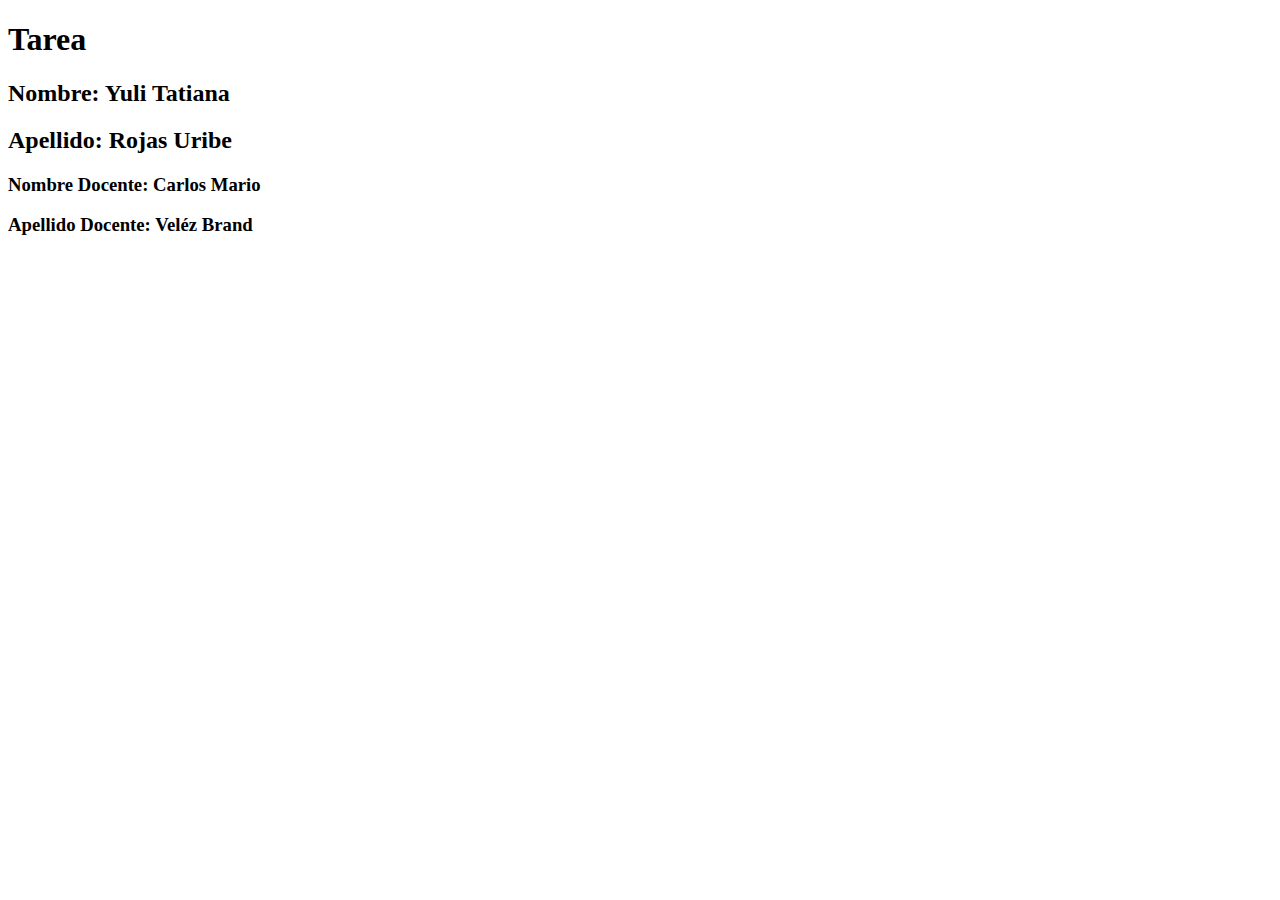
<file: 2_Tarea1/index.html>
<!DOCTYPE html>
<html lang="en">
<head>
    <meta charset="UTF-8">
    <title>Document</title>
</head>
<body>
    <h1>Tarea </h1>
    <h2>Nombre: Yuli Tatiana</h2>
    <h2>Apellido: Rojas Uribe</h2>
    <h3>Nombre Docente: Carlos Mario</h3>
    <h3>Apellido Docente: Veléz Brand</h3>
</body>
</html>
</file>
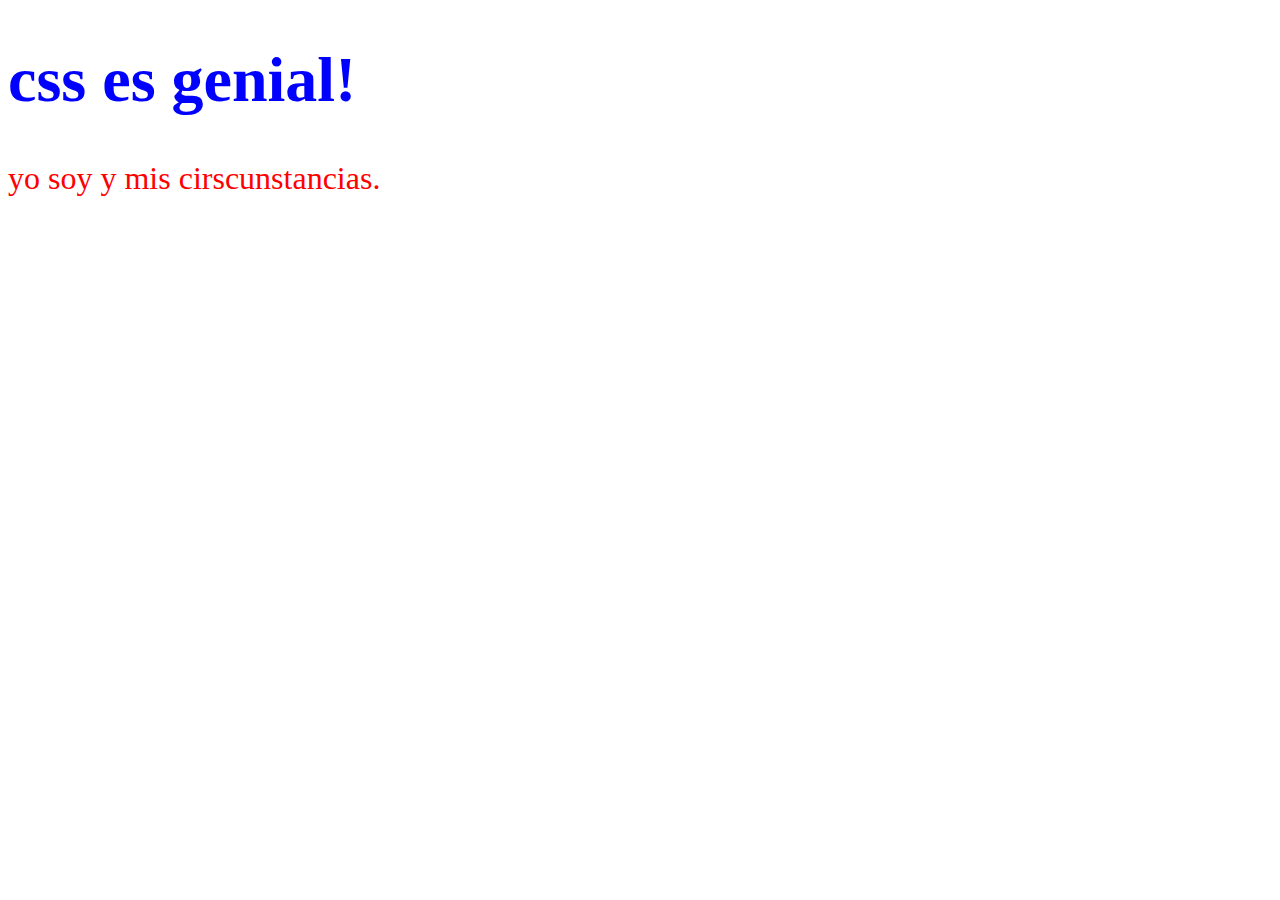
<file: 1_Teoria/css.html>
<!DOCTYPE html>
<html lang="en">
<head>
    <meta charset="UTF-8">
    <meta http-equiv="X-UA-Compatible" content="IE=edge">
    <meta name="viewport" content="width=device-width, initial-scale=1.0">
    <title>
        wed con estilo
    </title>
    <style type="text/css">
     p{
            color: red;
            font-size: 200%;
 
        }
        h1{
            color:blue;
            font-size: 400%;
        }
    
    
    </style>
</head>
<body>
    <h1>css es genial!</h1>
    <p>yo soy y mis cirscunstancias.</p>

    
</body>
</html>
</file>
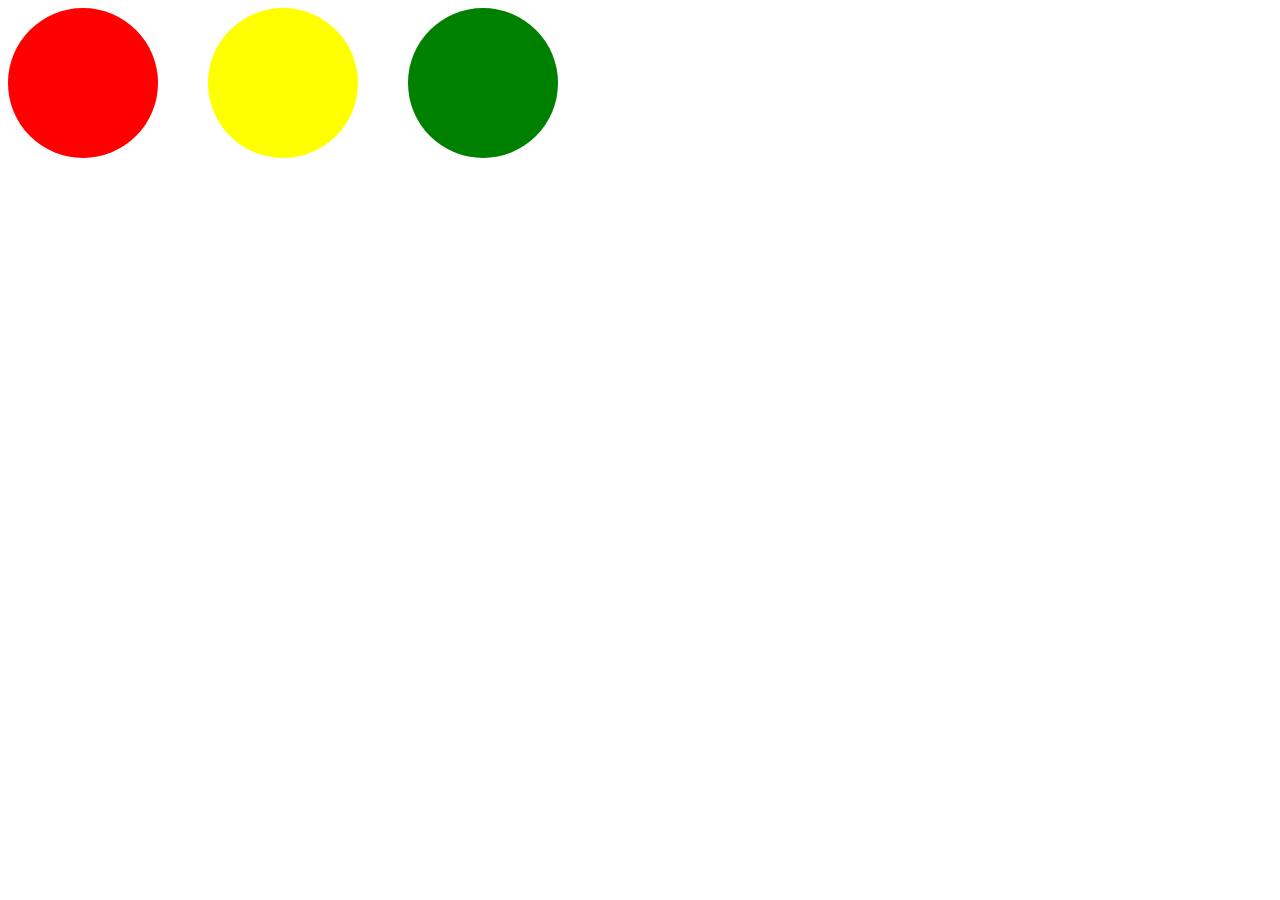
<file: 1_Teoria/practicas.html>
<html>
    <head>
        <meta charset="utf-8">
        <title>javascript</title>
        <style type="text/css">
        .circulo {
            width: 150px;
            height: 150px;
            float: left;
            margin-right: 50px;
            border-radius: 50%;
        }
        #circulo-rojo{
            background-color: red;
        }
        #circulo-amarillo{
            background-color: yellow;
        }
        #circulo-verde{
            background-color: green;
        }

        </style>
    </head>
    <body>
        <div id="circulo-rojo" class="circulo"></div>
            <div id="circulo-amarillo" class="circulo"></div>
                <div id="circulo-verde" class="circulo"></div>
                
                <script type="text/javascript">
                
                document.getElementById ("circulo-rojo").onclick=function()
                {
                document.getElementById("circulo-rojo").style.display="none";   
                }
                document.getElementById ("circulo-amarillo").onclick=function()
                {
                document.getElementById("circulo-amarillo").style.display="none";   
                }
                document.getElementById ("circulo-verde").onclick=function()
                {
                document.getElementById("circulo-verde").style.display="none";   
                }

                </script>



        </div>
    </body>
</html>
</file>
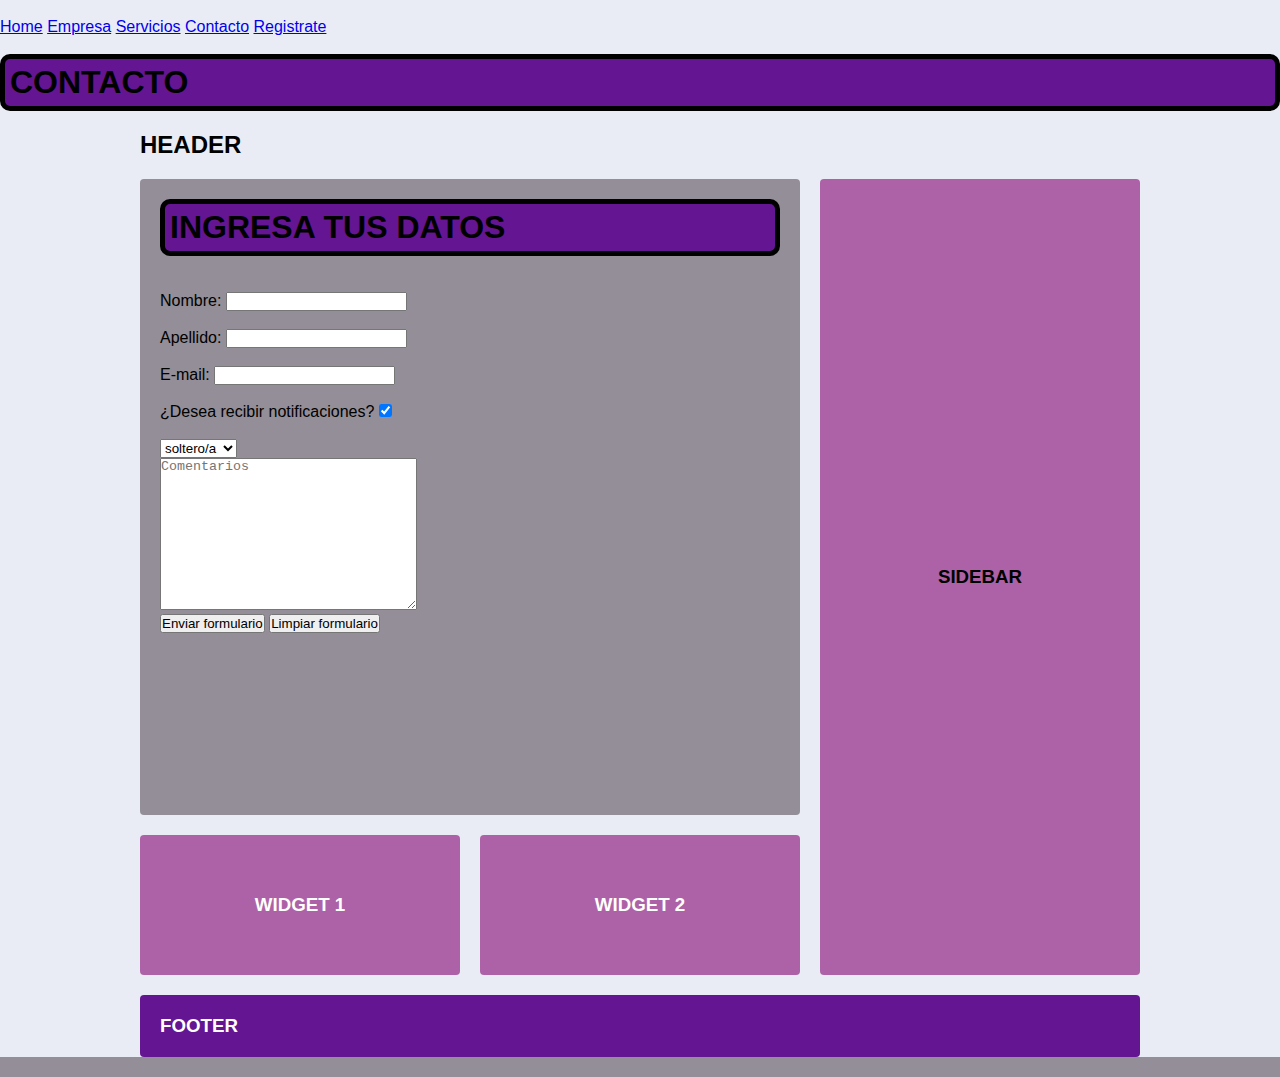
<file: 3_Tarea2/contacto.html>
<!DOCTYPE html>
<html lang="en">
<head>
    <meta charset="UTF-8">
    <meta http-equiv="X-UA-Compatible" content="IE=edge">
    <meta name="viewport" content="width=device-width, initial-scale=1.0">
    <title>Contacto - Imperio Play </title>
    <link rel="stylesheet" href="estilos3.css">
</head>
<body>
<br>
    <aside>
        <nav>
        <a  href="index.html">Home</a>
        <a  href="empresa.html">Empresa</a>
        <a  href="servicios.html">Servicios</a>
        <a  href="contacto.html">Contacto</a>
        <a  href="registrate.html">Registrate</a>
        </nav>
    </aside>
    <br>
    <H1>CONTACTO</H1>
    <div class="contenedor">
        <header>
            <h2>HEADER</h2>
        </header>
        <main class="contenido">
            <h1>INGRESA TUS DATOS</h1>
            <br><br>
            <form>
                <p>  Nombre: <input type="text"></p>
                <br>
                <p>Apellido: <input type="text"></p>
                <br>
                <p>  E-mail: <input type="text"></p>
                <br>
                <p>¿Desea recibir notificaciones? <input type="checkbox" checked></p>
                <br>
                <form>
                    <select name="Estado civil">
                        <option value="s">soltero/a</option>
                        <option value="c">casado/a</option>
                
                    </select> 
        
                </form>
                <p></p>
                <form>
                 <textarea rows="10" cols="30" placeholder="Comentarios"></textarea>
                </form>
                
                <input type="submit" value="Enviar formulario">
                <input type="reset" value="Limpiar formulario">
        
            </form>
            <br><br><br><br><br><br><br><br><br><br>
           
       </main>
 
        <aside class="sidebar">
             <h3>SIDEBAR</h3>
       </aside>
 
        <div class="widget-1">
             <h3>WIDGET 1</h3>
 
        </div>
 
        <div class="widget-2">
             <h3>WIDGET 2</h3>
 
        </div>
         
        <footer class="footer">
             <H3>FOOTER</H3>
        </footer>


</body>
</html>
</file>
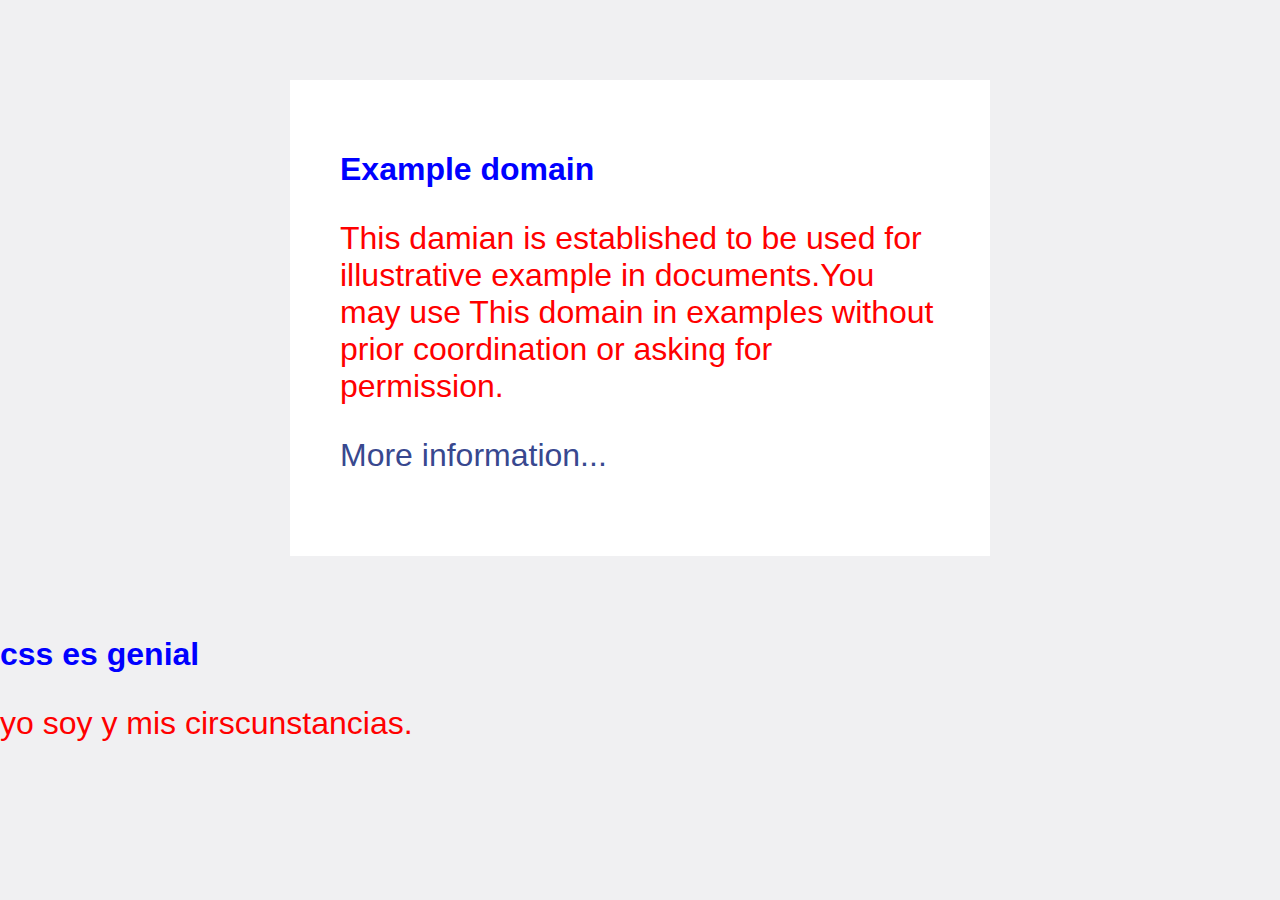
<file: 3_Tarea2/css.html>
<!DOCTYPE html>
<html lang="en">
<head>
    <meta charset="UTF-8">
    <meta http-equiv="content-type" content="text/html; charset=UTF-8"/>
    <meta name="viewport" content="width=device-width, initial-scale=1"/>
    <style type="text/css">
    body{
        background-color: #f0f0f2;
        margin: 0;
        padding: 0;
        font-family:"open sans","helvetica neue",helvetica,Arial, Helvetica, sans-serif;
    }
    div{
        width: 600px;
        margin: 5em auto;
        padding: 50px;
        background-color: #fff;
        border-radius: lem;
    }
    a:link, a:visited{
        color:#38488f;
        text-decoration: none;
    }
    @media (max-width:700px) {
        body {
            background-color: #fff;
        }
        div{
            width: auto;
            margin: 0 auto;
            border-radius: 0;
            padding: lem;
        }
        }
    </style>
    
</head>
<body>
   <div>
       <h1>Example domain</h1>
       <p>This damian is established to be used for illustrative example in documents.You may use This
           domain in examples without prior coordination or asking for permission.
       </p>
       <p><a href="http://www.iana.org/domaine/example">More information...</a></p>
   </div
</html>
<html>
    <head>
        <title>
            wed con estilo
        </title>
        <style type="text/css">
        p{
            color: red;
            font-size: 200%;
 
        }
        h1{
            color:blue;
            font: size 400%;
        }
 
        </style>
    </head>
    <body>
        <h1>css es genial</h1>
        <p>yo soy y mis cirscunstancias.</p>
    </body>
</html>
</file>
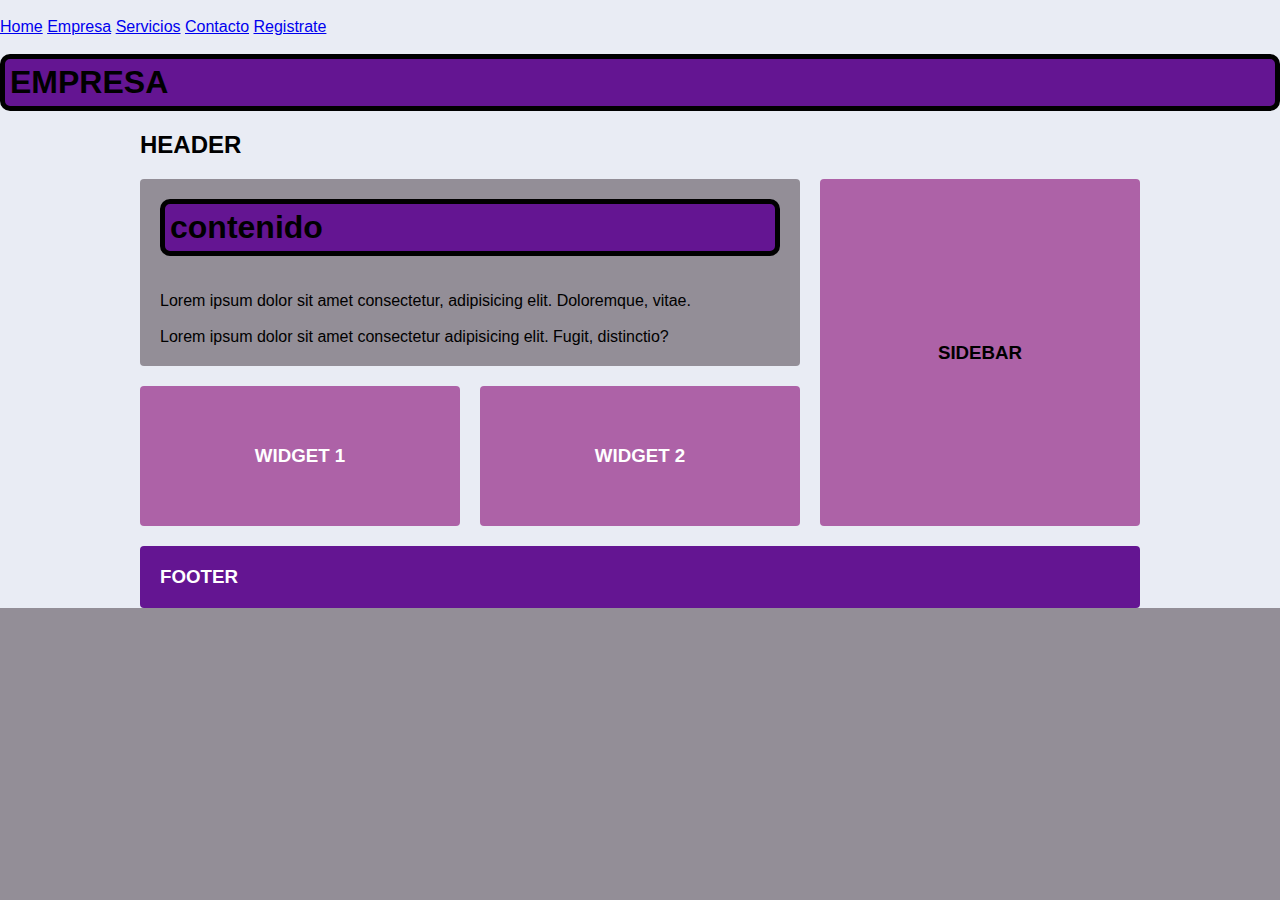
<file: 3_Tarea2/empresa.html>
<!DOCTYPE html>
<html lang="en">
<head>
    <meta charset="UTF-8">
    <meta http-equiv="X-UA-Compatible" content="IE=edge">
    <meta name="viewport" content="width=device-width, initial-scale=1.0">
    <title>Empresa - Imperio Play </title>
    <link rel="stylesheet" href="estilos3.css">
</head>
<body>
    <br>
    <aside>
        <nav>
        <a  href="index.html">Home</a>
        <a  href="empresa.html">Empresa</a>
        <a  href="servicios.html">Servicios</a>
        <a  href="contacto.html">Contacto</a>
        <a  href="registrate.html">Registrate</a>
    </nav>
    </aside>
    <br>
    <h1>EMPRESA</h1>
   <div class="contenedor">
       <header>
           <h2>HEADER</h2>
       </header>
       <main class="contenido">
           <h1>contenido</h1>
           <br><br>
           <p>Lorem ipsum dolor sit amet consectetur, adipisicing elit. Doloremque, vitae.
               <br><br>
               Lorem ipsum dolor sit amet consectetur adipisicing elit. Fugit, distinctio?
           </p>
        </main>

        <aside class="sidebar">
            <h3>SIDEBAR</h3>
        </aside>

        <div class="widget-1">
            <h3>WIDGET 1</h3>

        </div>

        <div class="widget-2">
            <h3>WIDGET 2</h3>

        </div>
        
        <footer class="footer">
            <H3>FOOTER</H3>
        </footer>
        

   </div>
</body>
</html>
</file>
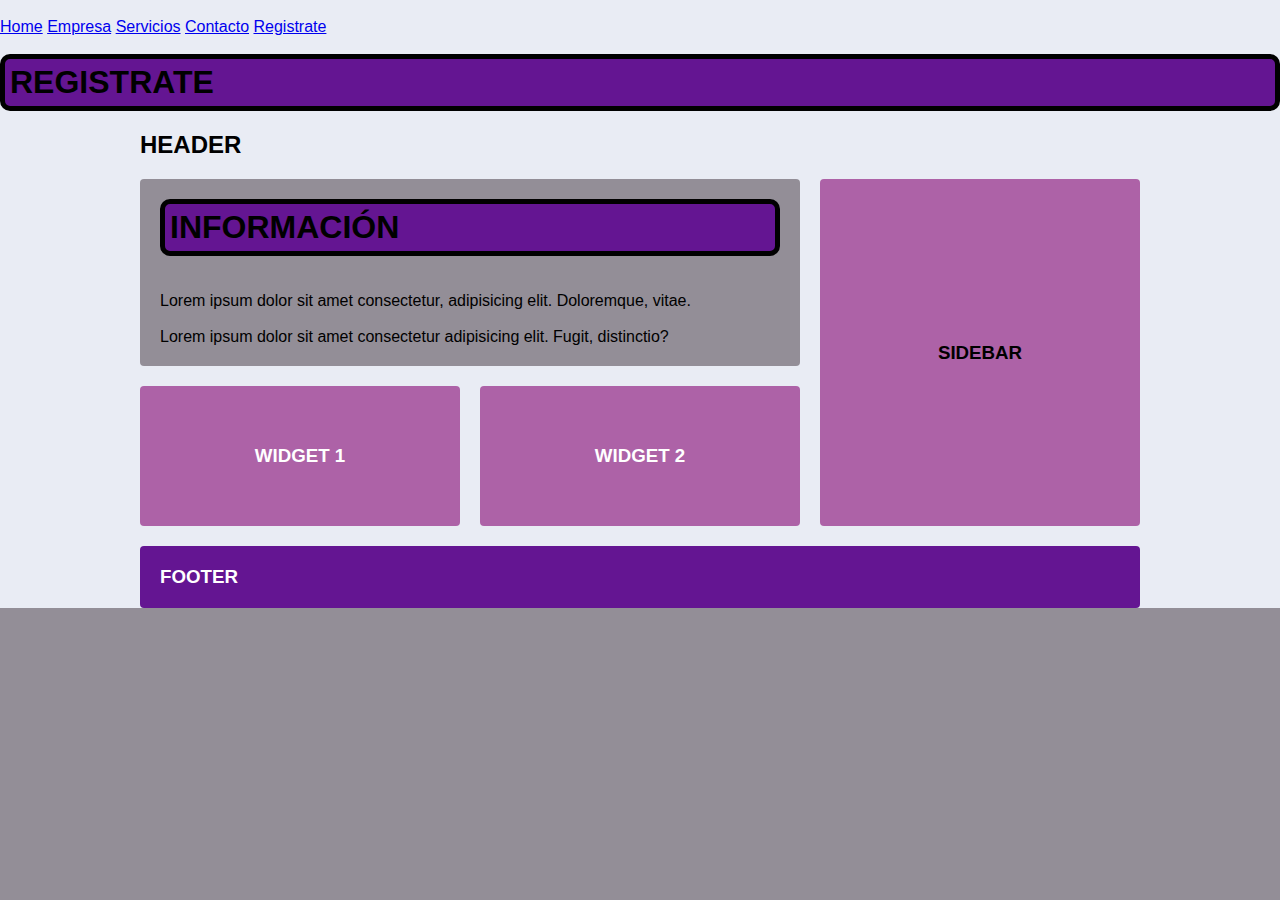
<file: 3_Tarea2/registrate.html>
<!DOCTYPE html>
<html lang="en">
<head>
    <meta charset="UTF-8">
    <meta http-equiv="X-UA-Compatible" content="IE=edge">
    <meta name="viewport" content="width=device-width, initial-scale=1.0">
    <title>Registrate - Imperio Play </title>
    <link rel="stylesheet" href="estilos3.css">
</head>
<body> 
    <br> 
    <aside>
        <nav>
        <a  href="index.html">Home</a>
        <a  href="empresa.html">Empresa</a>
        <a  href="servicios.html">Servicios</a>
        <a  href="contacto.html">Contacto</a>
        <a  href="registrate.html">Registrate</a>
       </nav>
    </aside>
    <br>
    <h1>REGISTRATE</h1>

    <div class="contenedor">
        <header>
            <h2>HEADER</h2>
        </header>
        <main class="contenido">
            <h1>INFORMACIÓN</h1>
            <br><br>
            <p>Lorem ipsum dolor sit amet consectetur, adipisicing elit. Doloremque, vitae.
                <br><br>
                Lorem ipsum dolor sit amet consectetur adipisicing elit. Fugit, distinctio?
            </p>
         </main>
 
         <aside class="sidebar">
             <h3>SIDEBAR</h3>
         </aside>
 
         <div class="widget-1">
             <h3>WIDGET 1</h3>
 
         </div>
 
         <div class="widget-2">
             <h3>WIDGET 2</h3>
 
         </div>
         
         <footer class="footer">
             <H3>FOOTER</H3>
         </footer>
    
</body>
</html>
</file>
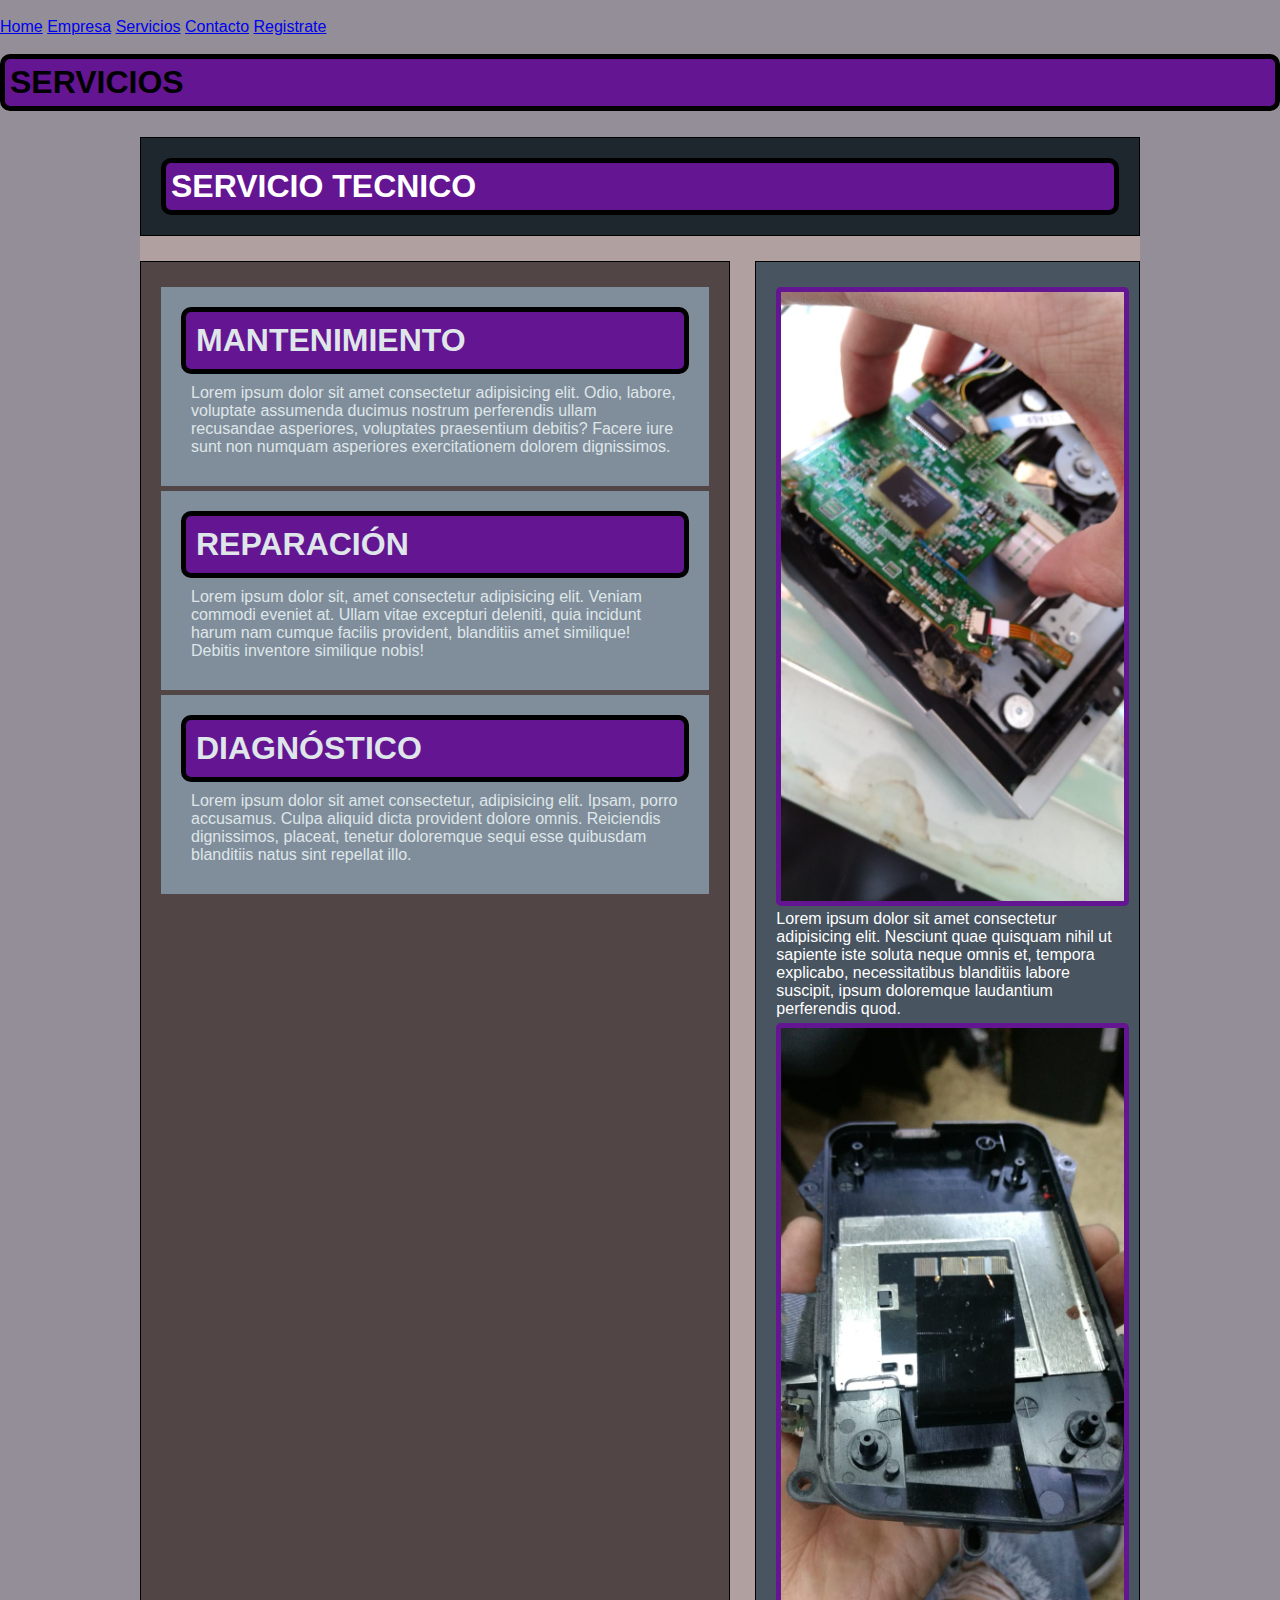
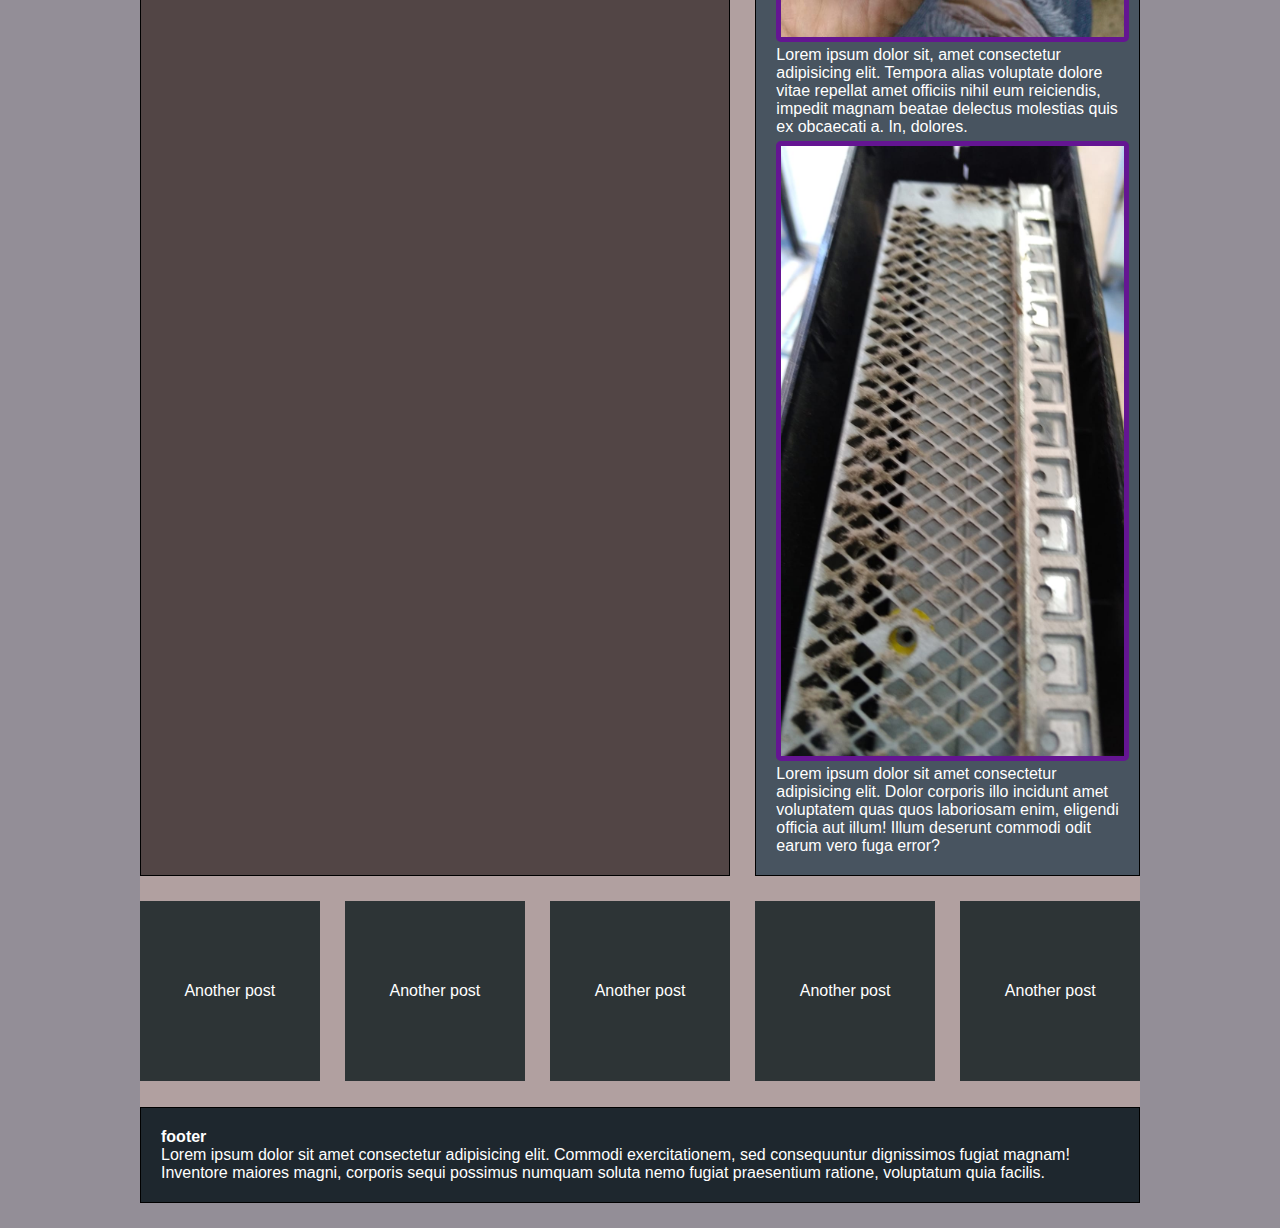
<file: 3_Tarea2/servicios.html>
<!DOCTYPE html>
<html lang="en">
<head>
    <meta charset="UTF-8">
    <meta http-equiv="X-UA-Compatible" content="IE=edge">
    <meta name="viewport" content="width=device-width, initial-scale=1.0">
    <title>Servicios - Imperio Play </title>
    <link rel="stylesheet" href="estilos2.css">
</head>
<body>
    <br>
    <!-- MENU -->
            <aside>
                <nav>
                <a href="index.html">Home</a>
                <a href="empresa.html">Empresa</a>
                <a href="servicios.html">Servicios</a>
                <a href="contacto.html">Contacto</a>
                <a href="registrate.html">Registrate</a>  
                </nav>
            </aside>
            <br>
   

    <header class="title">
        <h1>SERVICIOS</h1>

    </header>
    <div class="container">
        <header class="header">
            <h1>SERVICIO TECNICO</h1>

        </header>
        <main class="content">
            <article class="article">
                <h1>MANTENIMIENTO</h1>
                <p>Lorem ipsum dolor sit amet consectetur adipisicing elit. Odio, labore, voluptate assumenda ducimus nostrum perferendis ullam recusandae asperiores, voluptates praesentium debitis? Facere iure sunt non numquam asperiores exercitationem dolorem dignissimos.</p>

            </article>
            <article class="article">
                <h1>REPARACIÓN</h1>
                <p>Lorem ipsum dolor sit, amet consectetur adipisicing elit. Veniam commodi eveniet at. Ullam vitae excepturi deleniti, quia incidunt harum nam cumque facilis provident, blanditiis amet similique! Debitis inventore similique nobis!</p>

            </article>
            <article class="article">
                <h1>DIAGNÓSTICO</h1>
                <p>Lorem ipsum dolor sit amet consectetur, adipisicing elit. 
                    Ipsam, porro accusamus. Culpa aliquid dicta provident dolore omnis.
                     Reiciendis dignissimos, 
                     placeat, tenetur doloremque sequi esse quibusdam blanditiis natus sint repellat illo.</p>
                 
            </article>

        </main>
        <aside class="sidebar">
            <div>
                <img src="imagenes/WhatsApp Image 2021-04-05 at 3.52.40 PM.jpeg" alt="">
                <p>Lorem ipsum dolor sit amet consectetur adipisicing elit. Nesciunt quae quisquam nihil ut sapiente iste soluta neque omnis et, tempora explicabo, necessitatibus blanditiis labore suscipit, ipsum doloremque laudantium perferendis quod.</p>
            </div>
            <div>
                <img src="imagenes/WhatsApp Image 2021-06-29 at 12.21.56 PM.jpeg" alt="">
                <p>Lorem ipsum dolor sit, amet consectetur adipisicing elit. Tempora alias voluptate dolore vitae repellat amet officiis nihil eum reiciendis, impedit magnam beatae delectus molestias quis ex obcaecati a. In, dolores.</p>
            </div>
            <div>
                <img src="imagenes/WhatsApp Image 2021-09-15 at 1.09.16 PM.jpeg" alt="">
                <p>Lorem ipsum dolor sit amet consectetur adipisicing elit. Dolor corporis illo incidunt amet voluptatem quas quos laboriosam enim, eligendi officia aut illum! Illum deserunt commodi odit earum vero fuga error?</p>
            </div>

        </aside>
        <div class="related-post">
            Another post

        </div>
        <div class="related-post">
            Another post

        </div>
        <div class="related-post">
            Another post

        </div>
        <div class="related-post">
            Another post

        </div>
        <div class="related-post">
            Another post

        </div>
        <footer class="footer">
            <h4>footer</h4>
            <p>Lorem ipsum dolor sit amet consectetur adipisicing elit. Commodi exercitationem, sed consequuntur dignissimos fugiat magnam! Inventore maiores magni, corporis sequi possimus numquam soluta nemo fugiat praesentium ratione, voluptatum quia facilis.</p>

        </footer>

    </div>
 

</body>
</html>
</file>
<file: 3_Tarea2/estilos3.css>
* {
    margin: 0;
    padding: 0;
}

html{
    background-color: rgb(147, 142, 151);
}

h1{
    padding: 5px;
    background: rgb(100, 21, 146);
    border: 5px solid#000;
    border-radius: 10px;
}

body{
    background: #e9ecf4;
    color: #000;
    font-family:'roboto', sans-serif;
}

table{
    background-color:rgb(229, 172, 231);
    text-align: left;
    border-collapse: collapse;
    width: 100%;
}

th,td {
    padding: 20px;    
}

thead{
    background-color: rgb(100, 21, 146);
    border-bottom: solid 5px rgb(173, 98, 167);
    color:black;
}

tr:nth-child(even){
    background-color: rgb(207, 112, 207);
}

tr:hover td{
    background-color: rgb(147, 142, 151);
    color:black;
}

img{
    width: 150px;
    height: auto;
    margin: auto;
    display:inline-block;
    border-radius: 5px;
    border: 5px solid rgb(100, 21, 146);
    position: relative;

}

video{
    width: 100%;
    border: 5px solid rgb(100, 21, 146);
}


.contenedor {
    width: 90%;
    max-width: 1000px;
    margin: 20px auto;
    display: grid;
    grid-gap: 20px;
    grid-template-columns: repeat(3, 1fr);
    grid-template-rows: repeat(4, auto);
    grid-template-areas: "header header header"
                         "contenido contenido sidebar"
                         "widget-1 widget-2 sidebar "
                         "footer footer footer";
}

.contenedor > div,
.contenedor .header,
.contenedor .contenido,
.contenedor .sidebar,
.contenedor .footer {
    background: rgb(147, 142, 151);
    padding: 20px;
    border-radius: 4px;
}

.contenedor .header {
    background: rgb(229, 172, 231);
    color: rgb(147, 142, 151);
    grid-area: header;
}

.contenedor .contenido {
    grid-area: contenido;
}

.contenedor .sidebar {
    grid-column: 3 / 4;
    background:rgb(173, 98, 167);
    text-align: center;
    display: flex;
    align-items: center;
    justify-content: center;
    flex-direction: column;
    min-height: 100px;
    grid-area: sidebar;
    

}

.contenedor .sidebar img {
    width: 100%;
    margin-top: 5px;
}



.contenedor .widget-1,
.contenedor .widget-2 {
    background:rgb(173, 98, 167);
    color: #fff;
    height: 100px;
    text-align: center;
    display: flex;
    align-items: center;
    justify-content: center;

}

.contenedor .widget-1 {
    grid-area: widget-1;
}

.contenedor .widget-2 {
    grid-area: widget-2;
}

.contenedor .footer {
    background: rgb(100, 21, 146);
    color: #fff;
    grid-area: footer;
    
}

@media screen and (max-width: 768px){
   .contenedor {
    grid-template-areas: "header header header header"
                         "contenido contenido contenido contenido"
                         "sidebar sidebar sidebar sidebar"
                         "widget-1 widget-1 widget-2 widget-2 "
                         "footer footer footer footer";
   }

}
</file>
<file: 3_Tarea2/estilos2.css>
*{
    padding: opx;
    margin: 0px;
}

html{
    background-color: rgb(147, 142, 151);
}

h1{
    padding: 5px;
    background: rgb(100, 21, 146);
    border: 5px solid#000;
    border-radius: 10px;
}

 .titulo{
    color:orangered;
    font-weight: normal;

}

.claseDiv {
    color: orangered;
}

body{
    
    font-family: Arial, Helvetica, sans-serif;
}

#main-container{
    margin: 150px auto;
    width: 600px;
}

table{
background-color:rgb(229, 172, 231);
text-align: left;
border-collapse: collapse;
width: 100%;
}

th,td {
    padding: 20px;    
}
 
thead{
    background-color: rgb(100, 21, 146);
    border-bottom: solid 5px rgb(173, 98, 167);
    color:black;
}

tr:nth-child(even){
    background-color: rgb(207, 112, 207);
}

tr:hover td{
    background-color: rgb(147, 142, 151);
    color:black;
}

div{
    width:100% ;
}

img{
    width: 150px;
    height: auto;
    margin: auto;
    display:inline-block;
    border-radius: 5px;
    border: 5px solid rgb(100, 21, 146);
    position: relative;

}

.main{
    width: 100%;
    margin: auto;
}

video{
  width: 100%;
  border: 5px solid rgb(100, 21, 146);
}

.container {
    background: rgb(177, 160, 160);
    width: 90%;
    max-width: 1000px;
    margin: 1.6em auto;
    display: grid;
    gap: 1.6em;
    grid-template-columns: repeat(5, 1fr);
}

.container > .header,
.container > .content,
.container > .sidebar,
.container > .footer,
.container > .div {
    background: rgb(82, 69, 69);
    padding: 20px;
    border: 1px solid #000;
}

.container .header,
.container .footer {
    grid-column: 1/6;
    background: #1e272e;
    color: #fff;
}

.container > .content {
    grid-column: span 3;
}

.content > .article {
    background: #808e9b;
    padding: 20px;
    margin-top: 5px;
    color: #dfe6e9;
}

.content .article h1,
.content .article p {
    padding: 10px;
}

.container > .sidebar {
    grid-column: span 2;
    background: #485460;
    color: #fff;
    display: flex;
    justify-content: center;
    align-items: center;
    flex-direction: column;
}
 
.container .sidebar img {
    width: 100%;
    margin-top: 5px;
}

.container > .related-post {
    background: #2d3436;
    color: #fff;
    height: 180px;
    display: flex;
    align-items: center;
    justify-content: center;
    transition: all 0.5s ease;
}

.container > .related-post:hover {
    cursor: pointer;
    color: #000;
    background: #fff;
}

@media screen and (max-width: 768px) {
    .header {
        text-align: center;
    }
    .container .content {
        grid-column: 1/-1;
    }
    
    .container .sidebar {
        grid-column: 1/-1;
    }

    .container .related-post {
        grid-column: 1/-1;
    }
    
}
</file>
